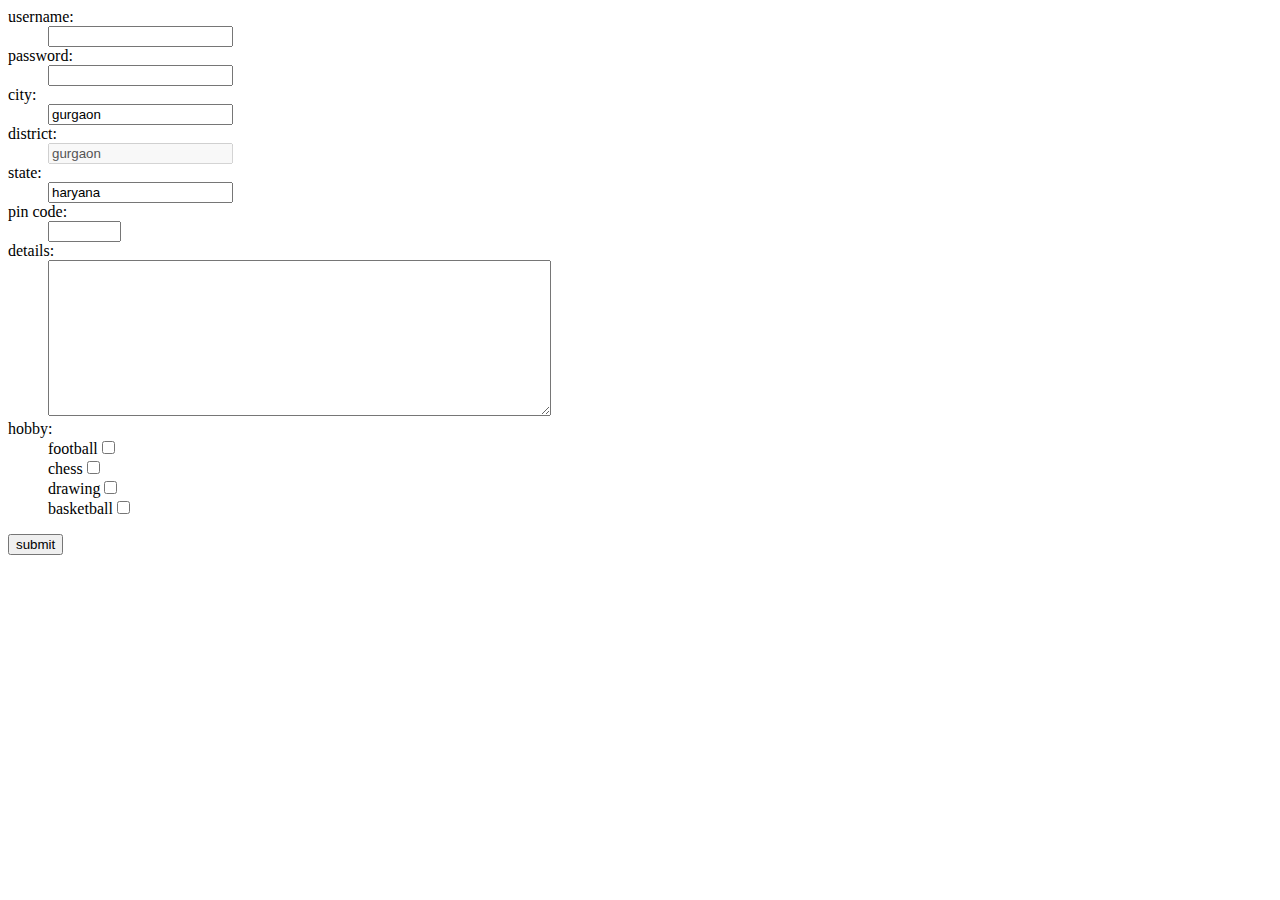
<file: contact.html>
<!DOCTYPE html>
<html>
<head>
	<meta charset="utf-8">
	<meta name="viewport" content="width=device-width, initial-scale=1">
	<title></title>
</head>
<body>
	<form>
		<dt>username: 
		</dt><dd><input type = "text" name = "username"></dd>
		<dt>password:
		</dt><dd><input type = "password" name = "password"></dd>
		<dt>city:
		</dt><dd><input type = "text" name = "city" value = "gurgaon"></dd>
		<dt>district:
		</dt><dd><input type = "text" name = "district" value = "gurgaon" disabled></dd>
		<dt>state:
		</dt><dd><input type = "text" name = "state" value = "haryana" readonly></dd>
		<dt>pin code:
		</dt><dd><input type = "text" name = "pin code" size = "6" maxlength = "6"></dd>
		<dt>details:
		</dt><dd><textarea name = "details" rows = "10" cols = "60"></textarea></dd>
		<dt>hobby:
		</dt><dd>
			football<input type = "checkbox" name = "hobby" value = "football"></dd>
			<dd> chess<input type = "checkbox" name = "hobby" value = "chess"></dd>
			<dd> drawing<input type = "checkbox" name = "hobby" value = "chess"></dd>
			<dd> basketball<input type = "checkbox" name = "hobby" value = "chess"></dd>
			<p>
				<input type = "button" name = "submit" value = "submit"></p>
	</form>

</body>
</html>
</file>
